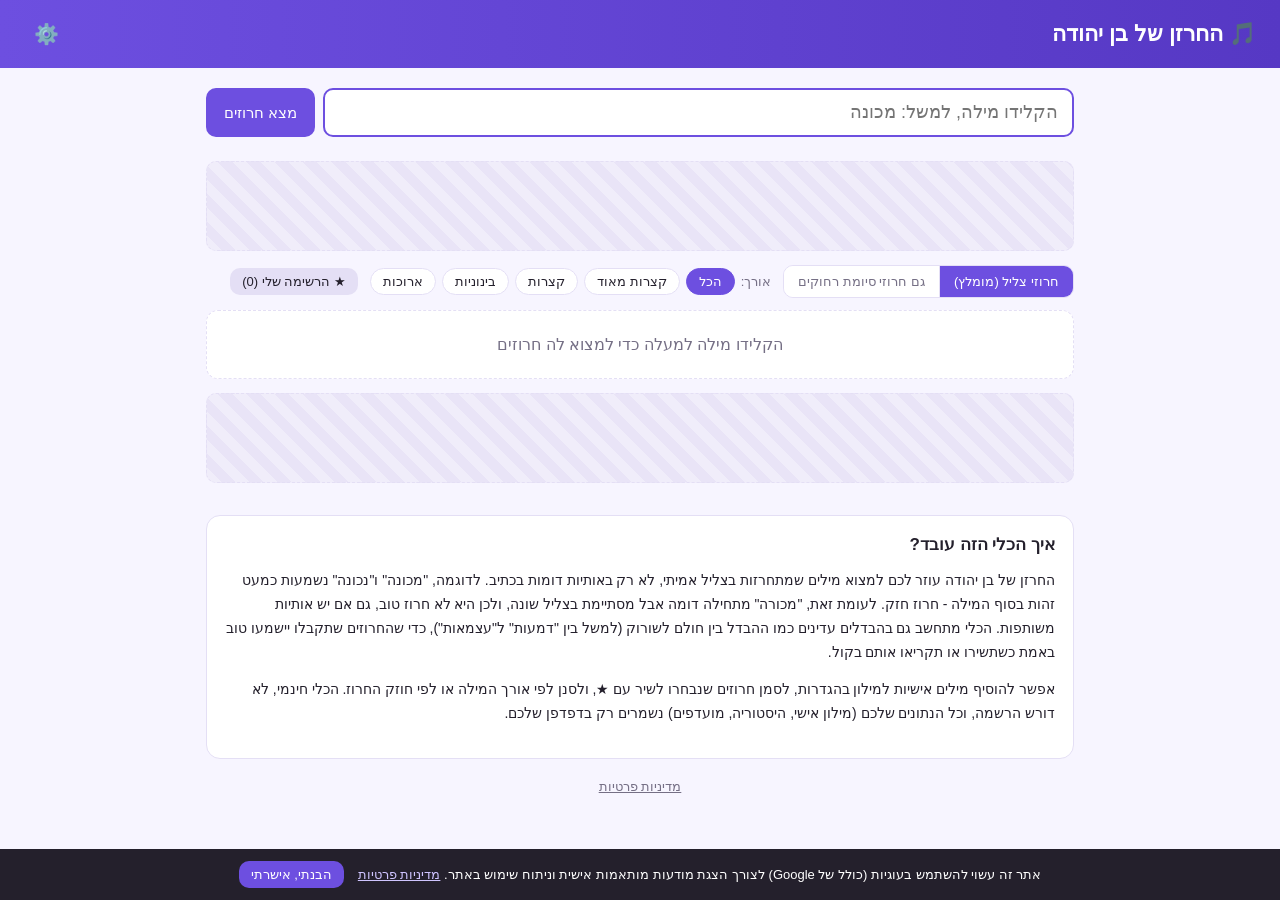
<file: index.html>
<!DOCTYPE html>
<html lang="he" dir="rtl">
<head>
<meta charset="UTF-8">
<meta name="viewport" content="width=device-width, initial-scale=1.0">
<title>החרזן של בן יהודה - כלי חרוזים בעברית לכתיבת שירים</title>
<meta name="description" content="החרזן של בן יהודה: הקלידו מילה וקבלו רשימת מילים שמתחרזות איתה לפי דמיון צליל אמיתי, לא רק אותיות דומות. כלי חינמי לכותבי שירים, ראפרים ומשוררים.">
<meta name="keywords" content="חרוזים, מחרוזת, מילים מתחרזות, כתיבת שירים, חרוז לשיר, מילון חרוזים">
<link rel="canonical" href="https://ben-yehuda.site/">
<meta property="og:type" content="website">
<meta property="og:url" content="https://ben-yehuda.site/">
<meta property="og:title" content="החרזן של בן יהודה - כלי חרוזים בעברית לכתיבת שירים">
<meta property="og:description" content="הקלידו מילה וקבלו חרוזים אמיתיים לפי צליל, לא רק כתיב. כלי חינמי לכותבי שירים.">
<meta property="og:locale" content="he_IL">
<link rel="stylesheet" href="css/styles.css?v=12">
<script async src="https://pagead2.googlesyndication.com/pagead/js/adsbygoogle.js?client=ca-pub-2024925916431434"
     crossorigin="anonymous"></script>
</head>
<body>

<header class="top-bar">
  <h1><a href="index.html">🎵 החרזן של בן יהודה</a></h1>
  <button id="settings-btn" class="btn btn-icon" title="הגדרות">⚙️</button>
</header>

<main class="container">

  <section class="search-box">
    <div class="search-row">
      <input type="text" id="word-input" placeholder="הקלידו מילה, למשל: מכונה" autocomplete="off" autofocus>
      <button id="search-btn" class="btn btn-primary">מצא חרוזים</button>
    </div>
    <div id="history" class="history-row"></div>
  </section>

  <div id="ad-slot-top" class="ad-slot" data-slot="top"></div>

  <section class="controls-row">
    <div class="segmented" title="עד כמה להרחיב את החיפוש">
      <button id="mode-strict" class="segmented-btn active">חרוזי צליל (מומלץ)</button>
      <button id="mode-loose" class="segmented-btn">גם חרוזי סיומת רחוקים</button>
    </div>
    <div class="length-filters">
      <span class="length-filters-label">אורך:</span>
      <button class="length-filter-btn active" data-filter="all">הכל</button>
      <button class="length-filter-btn" data-filter="vshort">קצרות מאוד</button>
      <button class="length-filter-btn" data-filter="short">קצרות</button>
      <button class="length-filter-btn" data-filter="medium">בינוניות</button>
      <button class="length-filter-btn" data-filter="long">ארוכות</button>
    </div>
    <button id="toggle-favorites-btn" class="btn btn-secondary btn-small">★ הרשימה שלי (<span id="fav-count">0</span>)</button>
  </section>

  <div id="favorites-panel" class="favorites-panel" style="display:none"></div>

  <div id="result-count" class="result-count"></div>
  <section id="results" class="results"></section>

  <section id="ai-suggest-wrap" class="ai-suggest-wrap" style="display:none">
    <button id="ai-suggest-btn" class="btn btn-outline">שפר עם AI</button>
    <div id="ai-results" class="ai-results"></div>
  </section>

  <section id="settings-panel" class="settings-panel" style="display:none">
    <h2>הגדרות</h2>

    <div class="settings-block">
      <h3>מילון אישי</h3>
      <p class="hint">הוסיפו מילים משלכם (אפשר כמה מילים ברצף, מופרדות ברווח או פסיק) כדי לשפר את התוצאות עם הזמן.
      לתשומת לב: מילים חדשות שמסתיימות ב-"ות" (כמו עצמאות/דמעות) לא יזוהו אוטומטית כ"חולם" או "שורוק" - אם תבחינו בהתאמה לא מדויקת, ספרו לי ואוסיף אותן לרשימת החריגים בקוד.</p>
      <div class="search-row">
        <input type="text" id="custom-word-input" placeholder="לדוגמה: געגוע, כמיהה">
        <button id="add-custom-word-btn" class="btn btn-secondary">הוסף</button>
      </div>
      <div id="custom-words-list" class="chip-list"></div>
      <div class="settings-actions">
        <button id="export-btn" class="btn btn-outline btn-small">ייצוא מילון אישי</button>
        <label class="btn btn-outline btn-small file-label">
          ייבוא מילון אישי
          <input type="file" id="import-input" accept="application/json" style="display:none">
        </label>
      </div>
    </div>

    <div class="settings-block">
      <h3>שיפור עם AI (אופציונלי)</h3>
      <p class="hint">
        הכלי עובד מצוין גם בלי זה. אם תזינו מפתח API של Anthropic, תופיע אפשרות "שפר עם AI" שמביאה הצעות חרוזים נוספות
        ויצירתיות ישירות מהדפדפן שלכם. המפתח נשמר רק במחשב שלכם (localStorage) ולא נשלח לשום מקום חוץ מ-Anthropic.
      </p>
      <div class="search-row">
        <input type="password" id="ant-key-input" placeholder="sk-ant-...">
        <button id="save-key-btn" class="btn btn-secondary">שמור מפתח</button>
      </div>
    </div>

    <div class="settings-block">
      <p class="hint">מספר המילים במילון כרגע: <b id="word-count">0</b></p>
    </div>
  </section>

  <div id="ad-slot-bottom" class="ad-slot" data-slot="bottom"></div>

  <section class="about-section">
    <h2>איך הכלי הזה עובד?</h2>
    <p>
      החרזן של בן יהודה עוזר לכם למצוא מילים שמתחרזות בצליל אמיתי, לא רק באותיות דומות בכתיב. לדוגמה,
      "מכונה" ו"נכונה" נשמעות כמעט זהות בסוף המילה - חרוז חזק. לעומת זאת, "מכורה" מתחילה דומה אבל
      מסתיימת בצליל שונה, ולכן היא לא חרוז טוב, גם אם יש אותיות משותפות. הכלי מתחשב גם בהבדלים
      עדינים כמו ההבדל בין חולם לשורוק (למשל בין "דמעות" ל"עצמאות"), כדי שהחרוזים שתקבלו יישמעו
      טוב באמת כשתשירו או תקריאו אותם בקול.
    </p>
    <p>
      אפשר להוסיף מילים אישיות למילון בהגדרות, לסמן חרוזים שנבחרו לשיר עם ★, ולסנן לפי אורך המילה
      או לפי חוזק החרוז. הכלי חינמי, לא דורש הרשמה, וכל הנתונים שלכם (מילון אישי, היסטוריה, מועדפים)
      נשמרים רק בדפדפן שלכם.
    </p>
  </section>

  <footer class="site-footer">
    <a href="privacy.html">מדיניות פרטיות</a>
  </footer>

</main>

<div id="cookie-banner" class="cookie-banner" style="display:none">
  <p>
    אתר זה עשוי להשתמש בעוגיות (כולל של Google) לצורך הצגת מודעות מותאמות אישית וניתוח שימוש באתר.
    <a href="privacy.html">מדיניות פרטיות</a>
  </p>
  <button id="cookie-accept-btn" class="btn btn-primary btn-small">הבנתי, אישרתי</button>
</div>

<script src="js/words.js?v=12"></script>
<script src="js/words-extended.js?v=12"></script>
<script src="js/words-phonetic.js?v=12"></script>
<script src="js/app.js?v=12"></script>
</body>
</html>
</file>
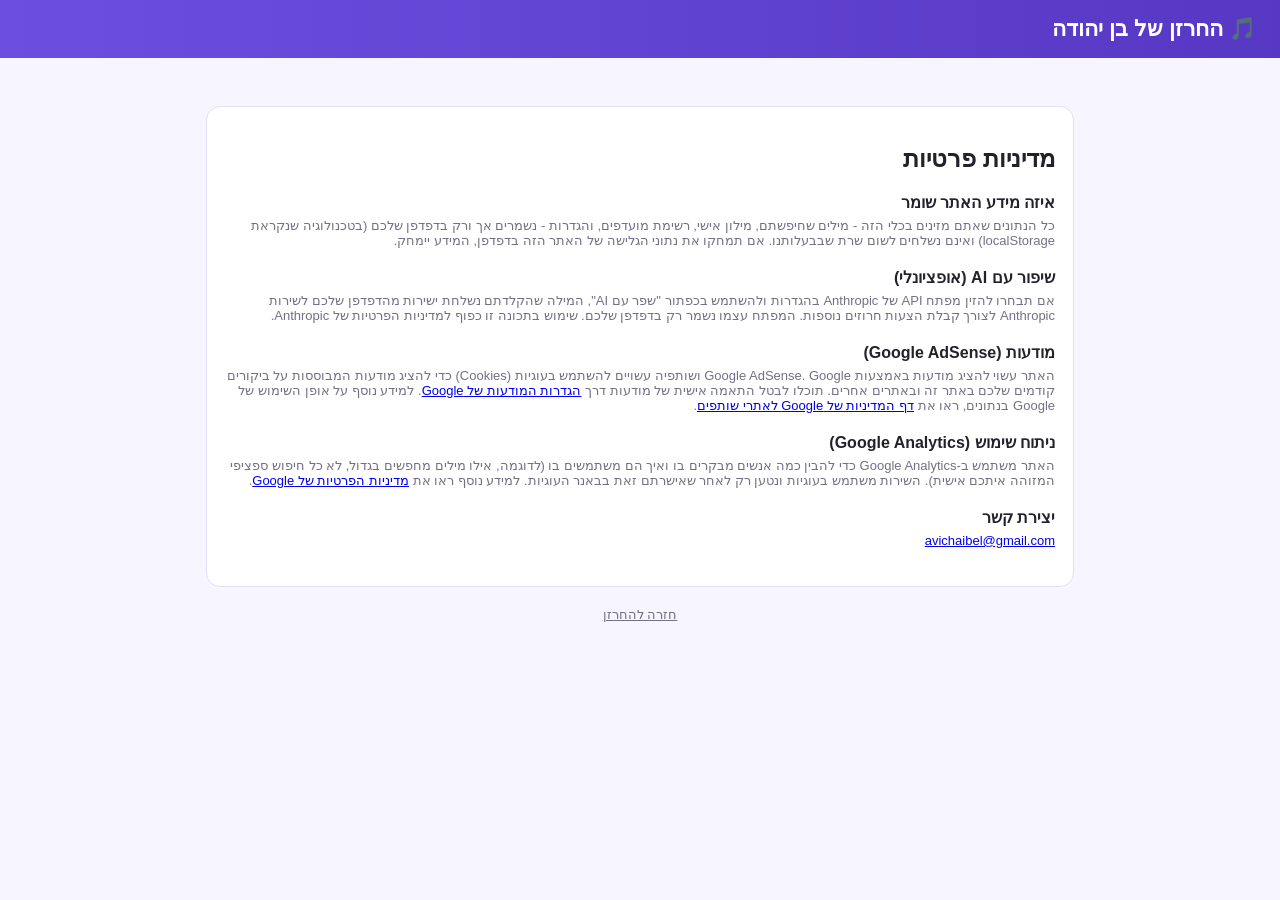
<file: privacy.html>
<!DOCTYPE html>
<html lang="he" dir="rtl">
<head>
<meta charset="UTF-8">
<meta name="viewport" content="width=device-width, initial-scale=1.0">
<title>מדיניות פרטיות - החרזן של בן יהודה</title>
<link rel="stylesheet" href="css/styles.css?v=12">
<script async src="https://pagead2.googlesyndication.com/pagead/js/adsbygoogle.js?client=ca-pub-2024925916431434"
     crossorigin="anonymous"></script>
</head>
<body>

<header class="top-bar">
  <h1><a href="index.html">🎵 החרזן של בן יהודה</a></h1>
</header>

<main class="container">
  <section class="settings-panel" style="display:block">
    <h2>מדיניות פרטיות</h2>

    <div class="settings-block">
      <h3>איזה מידע האתר שומר</h3>
      <p class="hint">
        כל הנתונים שאתם מזינים בכלי הזה - מילים שחיפשתם, מילון אישי, רשימת מועדפים, והגדרות -
        נשמרים אך ורק בדפדפן שלכם (בטכנולוגיה שנקראת localStorage) ואינם נשלחים לשום שרת שבבעלותנו.
        אם תמחקו את נתוני הגלישה של האתר הזה בדפדפן, המידע יימחק.
      </p>
    </div>

    <div class="settings-block">
      <h3>שיפור עם AI (אופציונלי)</h3>
      <p class="hint">
        אם תבחרו להזין מפתח API של Anthropic בהגדרות ולהשתמש בכפתור "שפר עם AI", המילה שהקלדתם
        נשלחת ישירות מהדפדפן שלכם לשירות Anthropic לצורך קבלת הצעות חרוזים נוספות. המפתח עצמו
        נשמר רק בדפדפן שלכם. שימוש בתכונה זו כפוף למדיניות הפרטיות של Anthropic.
      </p>
    </div>

    <div class="settings-block">
      <h3>מודעות (Google AdSense)</h3>
      <p class="hint">
        האתר עשוי להציג מודעות באמצעות Google AdSense. Google ושותפיה עשויים להשתמש בעוגיות
        (Cookies) כדי להציג מודעות המבוססות על ביקורים קודמים שלכם באתר זה ובאתרים אחרים.
        תוכלו לבטל התאמה אישית של מודעות דרך
        <a href="https://adssettings.google.com" target="_blank" rel="noopener">הגדרות המודעות של Google</a>.
        למידע נוסף על אופן השימוש של Google בנתונים, ראו את
        <a href="https://policies.google.com/technologies/partner-sites" target="_blank" rel="noopener">דף המדיניות של Google לאתרי שותפים</a>.
      </p>
    </div>

    <div class="settings-block">
      <h3>ניתוח שימוש (Google Analytics)</h3>
      <p class="hint">
        האתר משתמש ב-Google Analytics כדי להבין כמה אנשים מבקרים בו ואיך הם משתמשים בו (לדוגמה,
        אילו מילים מחפשים בגדול, לא כל חיפוש ספציפי המזוהה איתכם אישית). השירות משתמש בעוגיות
        ונטען רק לאחר שאישרתם זאת בבאנר העוגיות. למידע נוסף ראו את
        <a href="https://policies.google.com/privacy" target="_blank" rel="noopener">מדיניות הפרטיות של Google</a>.
      </p>
    </div>

    <div class="settings-block">
      <h3>יצירת קשר</h3>
      <p class="hint"><a href="mailto:avichaibel@gmail.com">avichaibel@gmail.com</a></p>
    </div>
  </section>

  <footer class="site-footer">
    <a href="index.html">חזרה להחרזן</a>
  </footer>
</main>

</body>
</html>
</file>
<file: css/styles.css>
:root {
  --bg: #f7f5ff;
  --card: #ffffff;
  --text: #24202c;
  --muted: #756f85;
  --border: #e4dff5;
  --primary: #6d4fe0;
  --primary-dark: #5638c4;
  --perfect: #2f9e6e;
  --strong: #3a8de0;
  --medium: #d99a1f;
  --weak: #9a94ab;
  --fav: #e0577a;
}

* { box-sizing: border-box; }

body {
  margin: 0;
  font-family: 'Segoe UI', Arial, sans-serif;
  background: var(--bg);
  color: var(--text);
  direction: rtl;
}

.top-bar {
  display: flex;
  align-items: center;
  justify-content: space-between;
  padding: 16px 24px;
  background: linear-gradient(90deg, var(--primary), var(--primary-dark));
  color: white;
}
.top-bar h1 { margin: 0; font-size: 22px; }
.top-bar h1 a { color: inherit; text-decoration: none; }
.top-bar h1 a:hover { opacity: 0.85; }

.container {
  max-width: 900px;
  margin: 0 auto;
  padding: 20px 16px 60px;
}

.search-box { margin-bottom: 16px; }
.search-row { display: flex; gap: 8px; }
.search-row input[type="text"], .search-row input[type="password"] {
  flex: 1;
  padding: 12px 14px;
  font-size: 18px;
  border: 2px solid var(--border);
  border-radius: 10px;
  background: var(--card);
  color: var(--text);
}
.search-row input:focus { outline: none; border-color: var(--primary); }

.btn {
  border: none;
  border-radius: 10px;
  padding: 12px 18px;
  font-size: 15px;
  cursor: pointer;
  white-space: nowrap;
}
.btn-primary { background: var(--primary); color: white; }
.btn-primary:hover { background: var(--primary-dark); }
.btn-secondary { background: var(--border); color: var(--text); }
.btn-outline { background: transparent; border: 1.5px solid var(--primary); color: var(--primary); }
.btn-icon { background: transparent; color: white; font-size: 20px; padding: 6px 10px; }
.btn-small { padding: 6px 12px; font-size: 13px; }
.file-label { display: inline-flex; align-items: center; cursor: pointer; }

.history-row { margin-top: 8px; display: flex; flex-wrap: wrap; gap: 6px; align-items: center; }
.history-label { font-size: 13px; color: var(--muted); margin-left: 4px; }

.controls-row {
  display: flex;
  flex-wrap: wrap;
  gap: 12px;
  align-items: center;
  margin-bottom: 12px;
}

.segmented {
  display: inline-flex;
  border: 1.5px solid var(--border);
  border-radius: 10px;
  overflow: hidden;
}
.segmented-btn {
  background: var(--card);
  border: none;
  padding: 8px 14px;
  font-size: 13px;
  cursor: pointer;
  color: var(--muted);
  border-inline-start: 1px solid var(--border);
}
.segmented-btn:first-child { border-inline-start: none; }
.segmented-btn.active { background: var(--primary); color: white; }

.length-filters { display: flex; align-items: center; gap: 6px; flex-wrap: wrap; }
.length-filters-label { font-size: 13px; color: var(--muted); }
.length-filter-btn {
  background: var(--card);
  border: 1.5px solid var(--border);
  border-radius: 20px;
  padding: 5px 12px;
  font-size: 13px;
  cursor: pointer;
  color: var(--text);
}
.length-filter-btn.active { background: var(--primary); color: white; border-color: var(--primary); }

.favorites-panel {
  background: var(--card);
  border: 1.5px solid var(--fav);
  border-radius: 12px;
  padding: 14px;
  margin-bottom: 16px;
}

.result-count { color: var(--muted); font-size: 14px; margin: 8px 2px; }

.results { display: flex; flex-direction: column; gap: 18px; }

.rhyme-group h3 {
  font-size: 15px;
  margin: 0 0 8px;
  display: flex;
  align-items: center;
  gap: 6px;
}
.rhyme-group-perfect h3 { color: var(--perfect); }
.rhyme-group-strong h3 { color: var(--strong); }
.rhyme-group-medium h3 { color: var(--medium); }
.rhyme-group-weak h3 { color: var(--weak); }
.count { color: var(--muted); font-weight: normal; font-size: 13px; }
.show-more-btn { margin-top: 10px; }

.chip-list { display: flex; flex-wrap: wrap; gap: 8px; }

.chip {
  display: inline-flex;
  align-items: center;
  background: var(--card);
  border: 1.5px solid var(--border);
  border-radius: 20px;
  font-size: 15px;
  overflow: hidden;
}
.chip-word {
  background: transparent;
  border: none;
  padding: 8px 6px 8px 4px;
  cursor: pointer;
  font-size: 15px;
  color: var(--text);
  font-family: inherit;
}
.chip-star {
  background: transparent;
  border: none;
  cursor: pointer;
  font-size: 15px;
  padding: 8px 10px 8px 4px;
  color: #c9c4d8;
}
.chip.is-fav .chip-star { color: var(--fav); }
.chip-perfect { border-color: var(--perfect); }
.chip-strong { border-color: var(--strong); }
.chip-medium { border-color: var(--medium); }
.chip-weak { border-color: var(--weak); opacity: 0.85; }

.chip-history, .chip-custom, .chip-ai, .chip-fav {
  padding: 6px 10px;
  cursor: pointer;
  font-size: 13px;
  background: var(--card);
}
.chip-remove {
  background: transparent;
  border: none;
  color: var(--muted);
  cursor: pointer;
  font-size: 14px;
  margin-inline-start: 4px;
}

.empty-state {
  color: var(--muted);
  padding: 24px 12px;
  text-align: center;
  background: var(--card);
  border-radius: 12px;
  border: 1.5px dashed var(--border);
}
.empty-state.small { padding: 12px; font-size: 13px; }

.ai-suggest-wrap { margin-top: 20px; text-align: center; }
.ai-results { margin-top: 12px; }
.ai-results h3 { color: var(--primary); font-size: 15px; }

.settings-panel {
  margin-top: 28px;
  background: var(--card);
  border: 1.5px solid var(--border);
  border-radius: 14px;
  padding: 18px;
}
.settings-block { margin-bottom: 20px; }
.settings-block h3 { margin: 0 0 6px; font-size: 16px; }
.hint { color: var(--muted); font-size: 13px; margin: 4px 0 10px; }
.settings-actions { display: flex; gap: 8px; margin-top: 10px; }

.ad-slot {
  min-height: 90px;
  margin: 14px 0;
  display: flex;
  align-items: center;
  justify-content: center;
  background: repeating-linear-gradient(45deg, #f0edfa, #f0edfa 10px, #e9e4f7 10px, #e9e4f7 20px);
  border: 1.5px dashed var(--border);
  border-radius: 10px;
  color: var(--muted);
  font-size: 12px;
}

.about-section {
  margin-top: 32px;
  background: var(--card);
  border: 1.5px solid var(--border);
  border-radius: 14px;
  padding: 18px;
}
.about-section h2 { margin-top: 0; font-size: 17px; }
.about-section p { color: var(--text); line-height: 1.7; font-size: 14px; }

.site-footer {
  text-align: center;
  padding: 20px 0 10px;
  font-size: 13px;
}
.site-footer a { color: var(--muted); text-decoration: underline; }

.cookie-banner {
  position: fixed;
  bottom: 0;
  right: 0;
  left: 0;
  background: var(--text);
  color: white;
  padding: 12px 20px;
  display: flex;
  flex-wrap: wrap;
  align-items: center;
  justify-content: center;
  gap: 14px;
  z-index: 100;
  font-size: 13px;
}
.cookie-banner p { margin: 0; }
.cookie-banner a { color: #cfc4ff; }

@media (max-width: 560px) {
  .search-row { flex-direction: column; }
  .controls-row { flex-direction: column; align-items: stretch; }
  .segmented { width: 100%; }
  .segmented-btn { flex: 1; }
}
</file>
